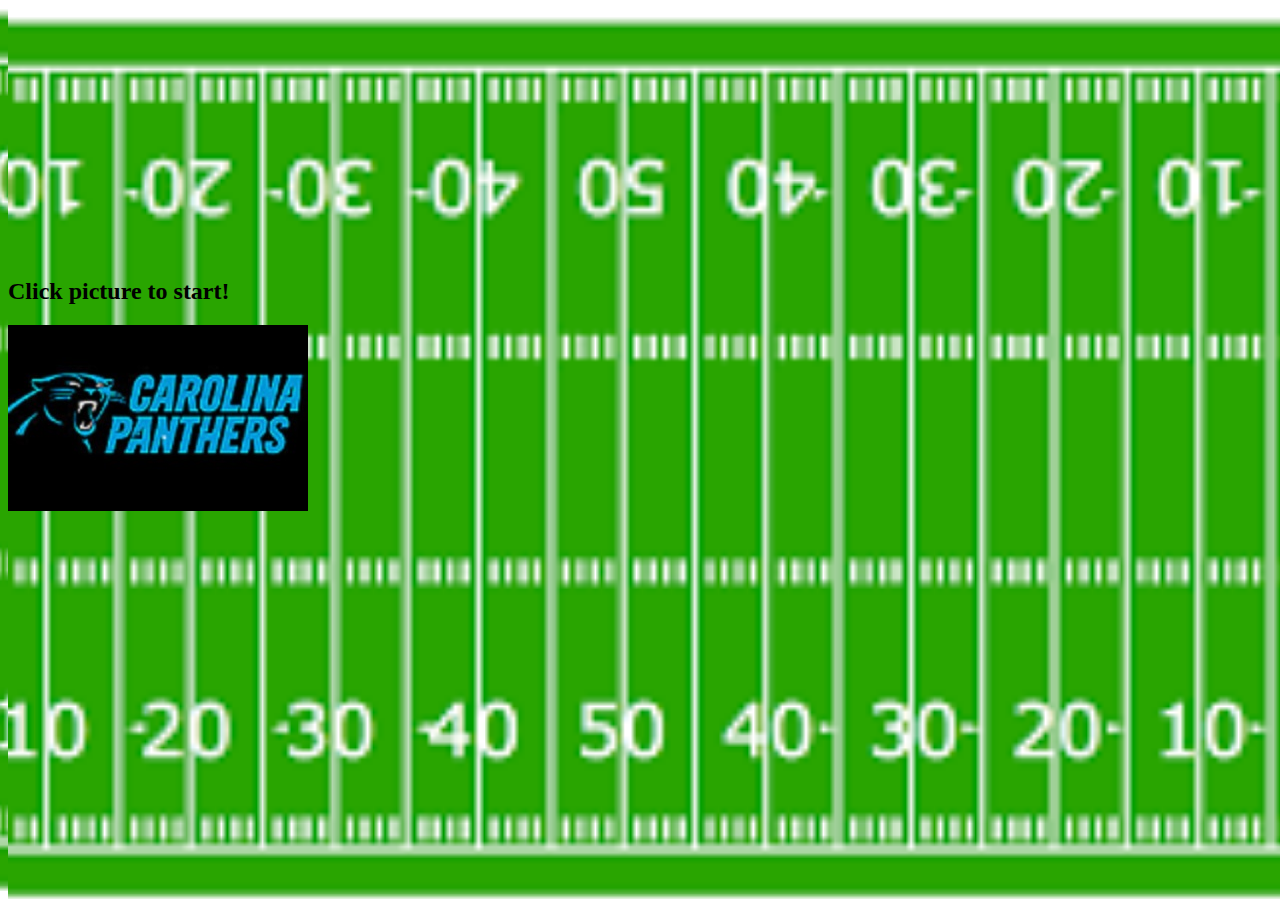
<file: index.html>
<!DOCTYPE html>
<html lang="en">

<head>
    <meta charset="UTF-8">
    <meta name="viewport" content="width=device-width, initial-scale=1.0">
    <meta http-equiv="X-UA-Compatible" content="ie=edge">
    <title>Document</title>

    <link rel="stylesheet" href="https://stackpath.bootstrapcdn.com/bootstrap/4.1.2/css/bootstrap.min.css" integrity="sha384-Smlep5jCw/wG7hdkwQ/Z5nLIefveQRIY9nfy6xoR1uRYBtpZgI6339F5dgvm/e9B"
        crossorigin="anonymous">

    <script src="https://code.jquery.com/jquery-3.3.1.slim.min.js" integrity="sha384-q8i/X+965DzO0rT7abK41JStQIAqVgRVzpbzo5smXKp4YfRvH+8abtTE1Pi6jizo"
        crossorigin="anonymous"></script>

    <script src="https://cdnjs.cloudflare.com/ajax/libs/popper.js/1.14.3/umd/popper.min.js" integrity="sha384-ZMP7rVo3mIykV+2+9J3UJ46jBk0WLaUAdn689aCwoqbBJiSnjAK/l8WvCWPIPm49"
        crossorigin="anonymous"></script>

    <script src="https://stackpath.bootstrapcdn.com/bootstrap/4.1.2/js/bootstrap.min.js" integrity="sha384-o+RDsa0aLu++PJvFqy8fFScvbHFLtbvScb8AjopnFD+iEQ7wo/CG0xlczd+2O/em"
        crossorigin="anonymous"></script>
    
    <script src="https://ajax.googleapis.com/ajax/libs/jquery/3.3.1/jquery.min.js"></script>
    <script src="api.js"></script>
    <link rel="stylesheet" type="text/css" href="assets/css/style.css">
</head>

<body>
    <div class="container">
        <div class="spacer row"></div>
        <div class="row">
            <div class="col-sm-4"></div>
            <div class="col-sm-4">
                <div id="startpicture">
                    <h2>Click picture to start!</h2>
                    <img src="assets/images/start.jpeg" alt="Panthers" class="img-thumbnail">
                </div>
                <div id="quiz">
                    <div class="card" style="width: 18rem;">
                        <div class="card-body">
                            <h5 class="card-title">question</h5>
                            <p class="card-text"></p>
                        </div>
                        <ul class="list-group list-group-flush">
                            <li id="option0" class="list-group-item option0 answer">option1</li>
                            <li id="option1" class="list-group-item option1 answer">option2</li>
                            <li id="option2" class="list-group-item option2 answer">option3</li>
                            <li id="option3" class="list-group-item option3 answer">option4</li>
                        </ul>
                    </div>
                </div>

                <div id="win">
                    <div class="card" style="width: 18rem;">
                        <div class="card-header text-center">
                            <h1>Correct!</h1>
                        </div>
                        <div class="dynamicimage"></div>
                        <div class="card-body">
                            <p class="card-text win text-center"></p>
                        </div>
                    </div>
                </div>

                <div id="lose">
                        <div class="card" style="width: 18rem;">
                                <div class="card-header text-center">
                                    <h1>Wrong!</h1>
                                </div>
                                <div class="dynamicimage"></div>
                                <div class="card-body">
                                    <p class="card-text lose text-center"></p>
                                </div>
                            </div>
                </div>

                <div id="timeup">

                    <div class="card" style="width: 18rem;">
                        <div class="card-header text-center">
                            <h1>Time's up!</h1>
                        </div>
                        <div class="dynamicimage"></div>
                        <div class="card-body">
                            <p class="card-text timeup text-center"></p>
                        </div>
                    </div>
                </div>
                <div id="gameend" class="jumbotron">
                    <h1 class="display-4">Your Results!</h1>
                    <span class="lead leader"></span>
                    <hr class="my-4">
                    <span id="middle"></span>
                    <p class="lead">
                        <a id="reset" class="btn btn-primary btn-lg" role="button">Reset</a>
                    </p>
                </div>
            </div>
        </div>
    </div>
</body>

</html>
</file>
<file: assets/css/style.css>
#win,#timeup,#lose,#quiz,#gameend{
    display: none;
}


.spacer{
    height: 250px;
}
body, html {
    height: 100%;
    width: 100%;
    background-image: url(../images/background.png);
    /* Center and scale the image nicely */
    background-position: center;
    background-repeat: no-repeat;
    background-size: cover;
}
</file>
